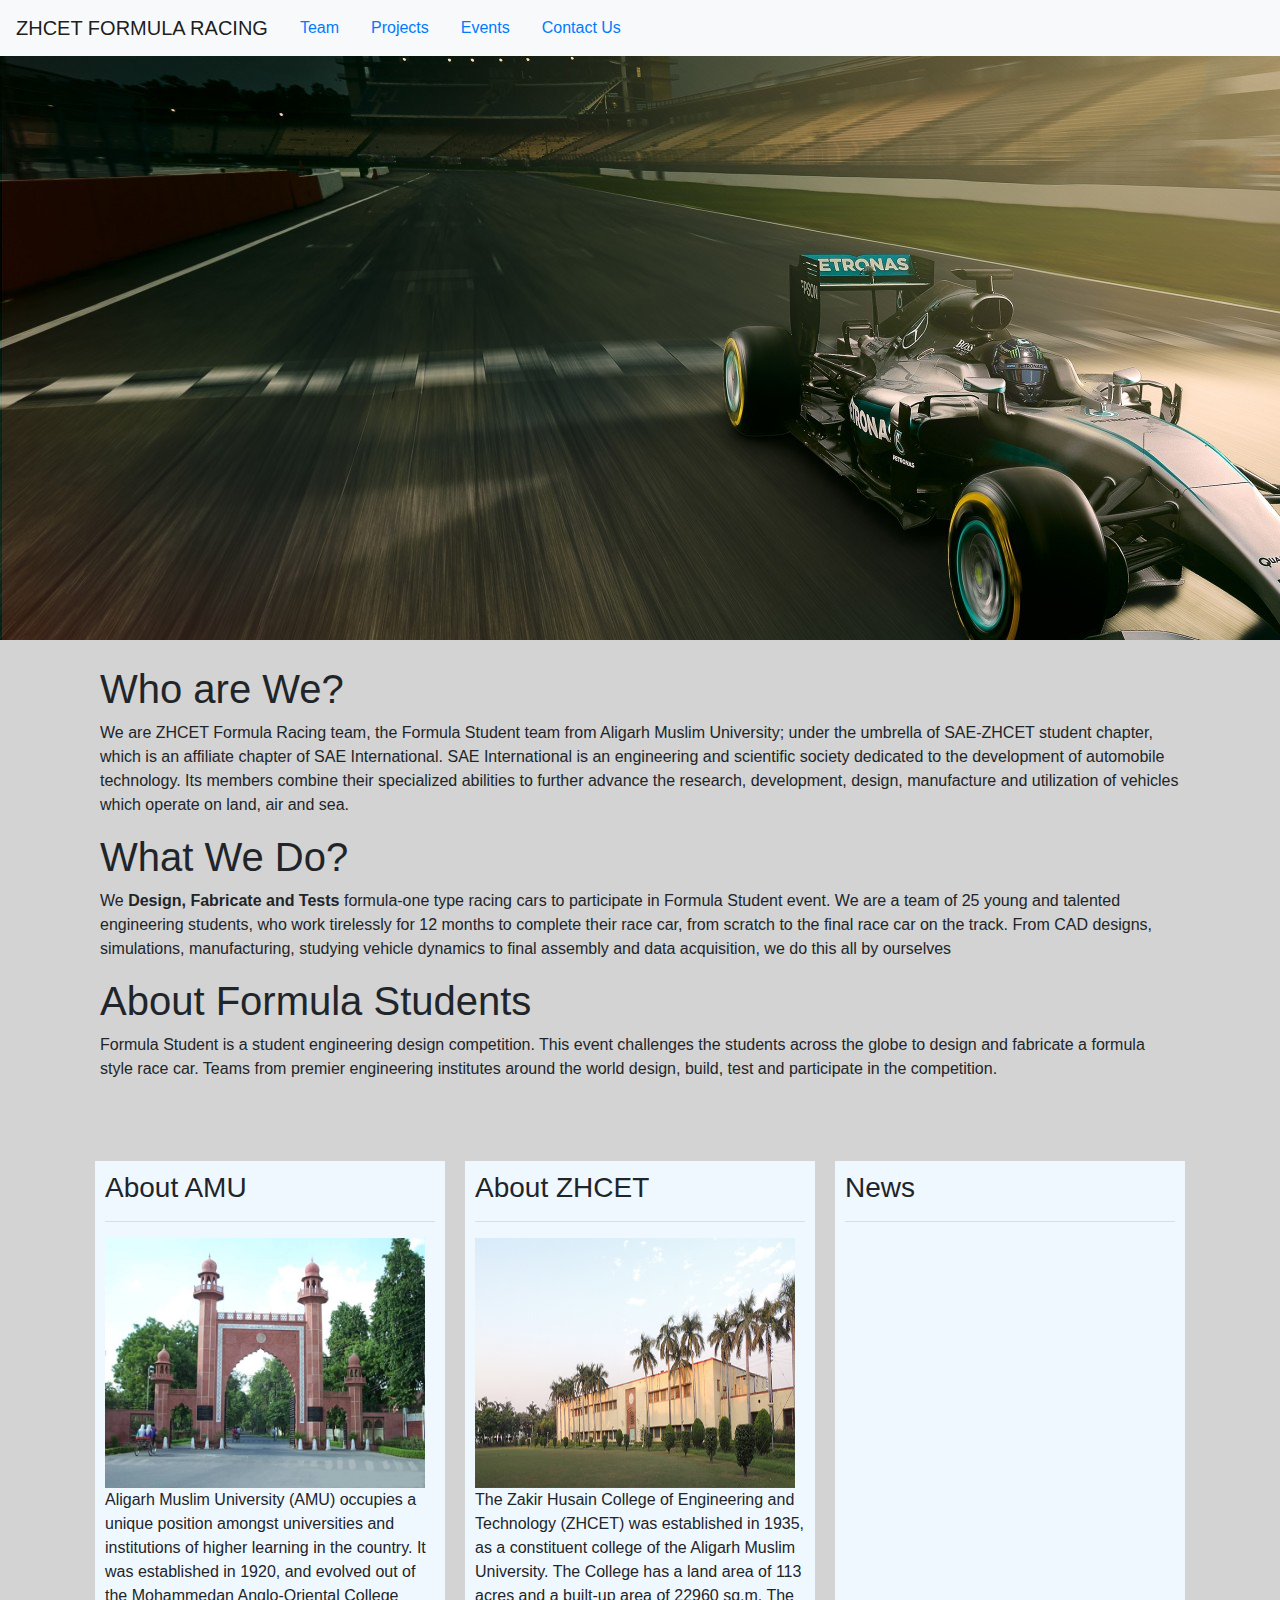
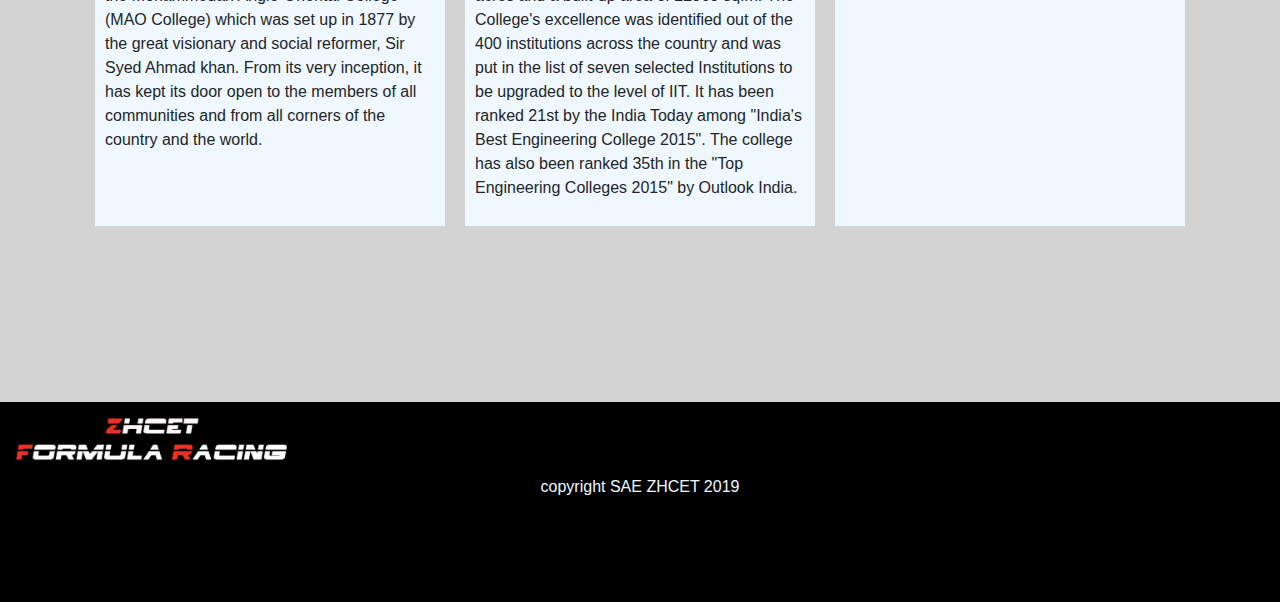
<file: index.html>
<!DOCTYPE html>
<html>
    <head>
        <link rel="stylesheet" href="https://stackpath.bootstrapcdn.com/bootstrap/4.3.1/css/bootstrap.min.css" integrity="sha384-ggOyR0iXCbMQv3Xipma34MD+dH/1fQ784/j6cY/iJTQUOhcWr7x9JvoRxT2MZw1T" crossorigin="anonymous">
        <link rel="stylesheet" href="style/style1.css">
        <title>SAE ZHCET AMU</title>
    </head>
    <body>
    <div id="nav">
            <nav class="navbar navbar-expand-lg navbar-light bg-light">
                    <a class="navbar-brand" href="#">ZHCET FORMULA RACING</a> 
                    <a class="nav-link" href="#">Team</a> 
                    <a class="nav-link" href="#">Projects</a> 
                    <a class="nav-link" href="#">Events</a> 
                    <a class="nav-link" href="#">Contact Us</a> 
            </nav>
    </div>
        <header></header>
        <div id="data">
                    <h1>Who are We?</h1>
                    <p>
                            We are ZHCET Formula Racing team, the Formula Student team from Aligarh Muslim University; under the umbrella of SAE-ZHCET student chapter, which is an affiliate chapter of SAE International.
                            SAE International is an engineering and scientific society dedicated to the development of automobile technology.
                            Its members combine their specialized abilities to further advance the research, development, design, manufacture and utilization of vehicles which operate on land, air and sea.
                            
                    </p>
                    <h1>What We Do?</h1>
                    <p>
                            We <strong>Design, Fabricate and Tests</strong>
                            formula-one type racing cars to participate in Formula Student event.
                            We are a team of 25 young and talented engineering students, who work tirelessly for 12 months to complete their race car, from scratch to the final race car on the track.
                            From CAD designs, simulations, manufacturing, studying vehicle dynamics to final assembly and data acquisition, we do this all by ourselves                            
                    </p>
                    <h1>About Formula Students</h1>
                    <p>
                            Formula Student is a student engineering design competition. This event challenges the students across the globe to design and fabricate a formula style race car.  Teams from premier engineering institutes around the world design, build, test and participate in the competition. 

                    </p>
        </div>
        <div class="container">
            <div id="amu_intro">
                <h3>About AMU<hr></h3>
                <img src="style/images/amu1.jpg" height="250" width="320">
                    Aligarh Muslim University (AMU) occupies a unique position amongst 
                    universities and institutions of higher learning in the country.
                    It was established in 1920, and evolved out of the Mohammedan 
                    Anglo-Oriental College (MAO College) which was set up in 1877 by the great 
                    visionary and social reformer, Sir Syed Ahmad khan. From its very inception,
                    it has kept its door open to the members of all communities and from all corners
                    of the country and the world.
                </div>
            <div id="zhcet_intro">
                <h3>About ZHCET<hr></h3>
                <img src="style/images/zhcet.jpg" height="250" width="320">
                <p>
                        The Zakir Husain College of Engineering and Technology (ZHCET) was established in 1935, as a constituent college of the Aligarh Muslim University. The College has a land area of 113 acres and a built-up area of 22960 sq.m. The College's excellence was identified out of the 400 institutions across the country and was put in the list of seven selected Institutions to be upgraded to the level of IIT. It has been ranked 21st by the India Today among "India's Best Engineering College 2015".  The college has also been ranked 35th in the "Top Engineering Colleges 2015" by Outlook India.                  </p>
            </div>
            <div id="news">
                <h3>News<hr></h3>
            </div>
        </div>
        <br><br><br><br>
        <footer>
            <img src="style/images/logo.jpg" width="300" height="auto">
            <div id="foot_note">copyright SAE ZHCET 2019</div>
        </footer>
    </body>
</html>
</file>
<file: style/style1.css>
body {
  background-color: lightgrey;
}
body #nav {
  margin-top: 0px;
  position: fixed;
  width: 1517px;
}
body header {
  background-image: url("images/c2.jpg");
  font-weight: bold;
  width: 1517px;
  height: 640px;
}
body #menu_bar {
  font-size: 10px;
  text-align: right;
  margin-right: 10px;
}
body #data {
  margin-top: 25px;
  margin-left: 100px;
  margin-right: 100px;
}
body .container {
  display: flex;
  flex-wrap: wrap;
  margin: 70px;
}
body .container > div {
  background-color: aliceblue;
  padding: 10px;
  width: 350px;
  height: auto;
  margin: 10px;
}
body footer {
  background-color: black;
  height: 200px;
  color: aliceblue;
}
body footer > div {
  text-align: center;
}

/*# sourceMappingURL=style1.css.map */
</file>
